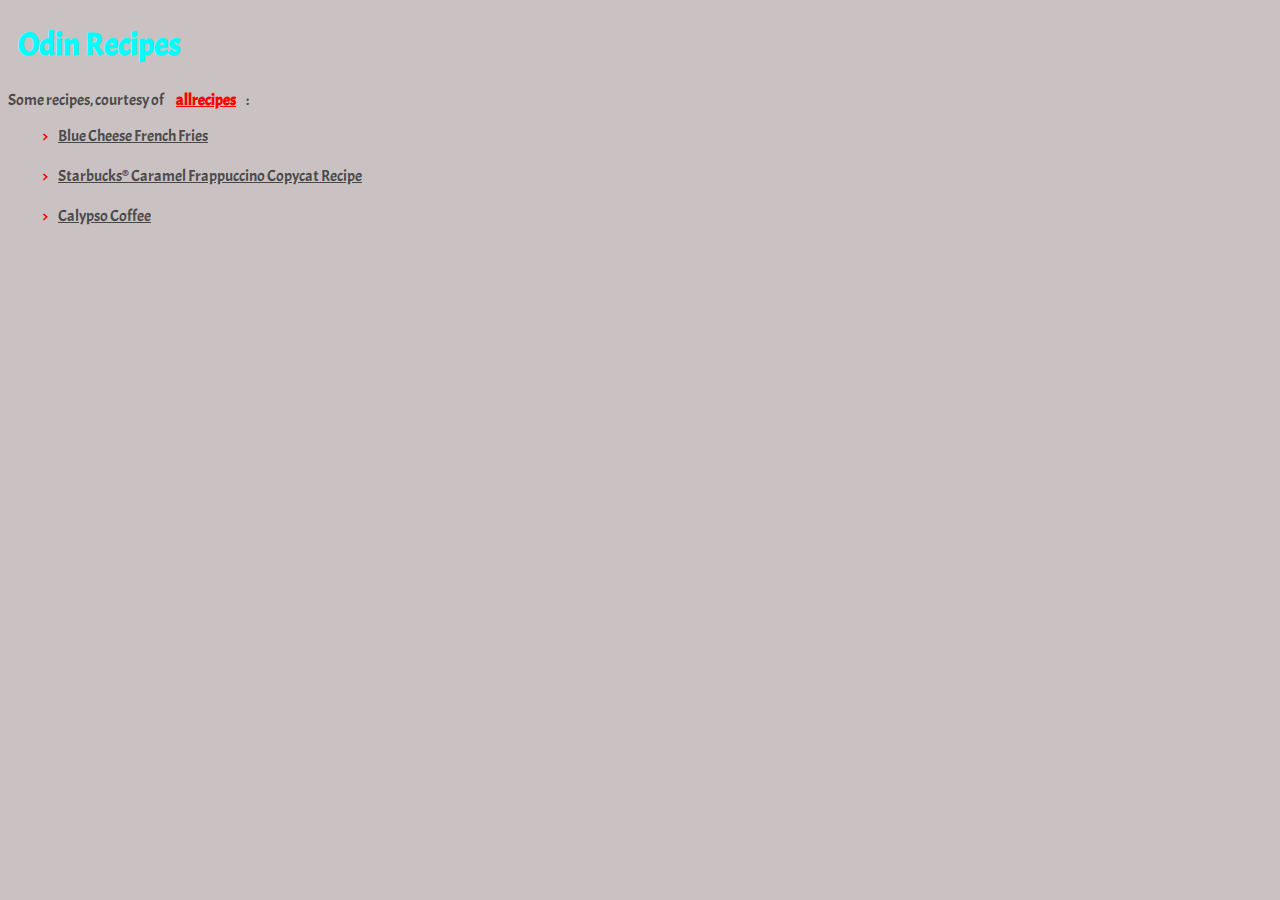
<file: index.html>
<!DOCTYPE html>
<html lang="en">

<head>
    <meta charset="UTF-8">
    <meta http-equiv="X-UA-Compatible" content="IE=edge">
    <meta name="viewport" content="width=device-width, initial-scale=1.0">
    <title>First 'The Odin Project' exercise</title>
    <link rel="stylesheet" href="styles.css">
</head>

<body>
    <h1>Odin Recipes</h1>
    <article>
        Some recipes, courtesy of <a target="_blank" style="color:red;font-weight:bold;" href="https://www.allrecipes.com">allrecipes</a>:
        <ul>
            <li class="recipes"> <a target="_blank" href="recipes/blue-cheese-french-fries.html"> Blue Cheese French Fries</a></li>
            <br>
            <li class="recipes"> <a target="_blank" href="recipes/starbucks-caramel-frappuccino-copycat.html"> Starbucks® Caramel Frappuccino Copycat Recipe</a></li>
            <br>
            <li class="recipes"> <a target="_blank" href="recipes/calypso-coffee.html"> Calypso Coffee</a></li>
        </ul>
    </article>

</body>

</html>
</file>
<file: styles.css>
@import url('https://fonts.googleapis.com/css2?family=Acme&display=swap');
* {
    font-family: Acme, sans-serif;
    color: rgba(63, 63, 63, 0.933);
}

body {
    background: #CAC2C2;
}

li::marker {
    color: red;
    content: ">";
}

li {
    transition: 0.3s;
    width: fit-content;
}

li:hover {
    color: black;
    background-color: lightcoral;
    border-radius: 12px;
}

figcaption p {
    color: red;
}

figcaption em {
    color: red;
    background-color: lightcoral;
    border-radius: 12px;
    padding: 0 4px;
}

h1 {
    animation: movingHeader 3s infinite alternate-reverse;
    width: fit-content;
    color: #00FFFF;
    border-radius: 10px 25px;
    padding: 3px 10px;
}

@keyframes movingHeader {
    0% {
        background-color: red;
        border-radius: 10px 25px;
    }
    50% {
        border-radius: 25px 10px;
    }
    100% {
        background-color: lightcoral;
        border-radius: 10px 25px;
    }
}

h3 {
    color: red;
    background-color: rgba(240, 128, 128, 0.5);
    border: 2px solid red;
    border-radius: 10% 30% 10%;
    width: fit-content;
    padding: 3px 10px;
}

a {
    padding: 3px 10px;
    width: fit-content;
}

a:hover {
    background-color: lightcoral;
    padding: 0 7px;
    text-decoration-color: red;
    border: 3px solid red;
    border-radius: 10px;
    width: fit-content;
    color: black;
}

img {
    padding: 0;
}

.container {
    border-radius: 5%;
    overflow: hidden;
    width: fit-content;
    height: 400px;
    border: 3px dotted lightcoral;
    /* I can't seem to make this border work, so it's out for now (2021.12.31) */
    /*    border: 3px lightcoral dotted;*/
}

.container img:hover {
    animation: getIn 5s ease-out both;
}

@keyframes getIn {
    0% {
        transform: scale(1) translate(0, 0);
        transform-origin: 16% 16%;
    }
    100% {
        transform: scale(1.25) translate(-20px, -15px);
        transform-origin: top left;
    }
}

#blueCheesePhoto {
    width: 600px;
    height: auto;
}

#calypsoPhoto {
    width: 400px;
    height: auto;
}

#frapuccinoPhoto {
    width: 400px;
    height: auto;
}
</file>
